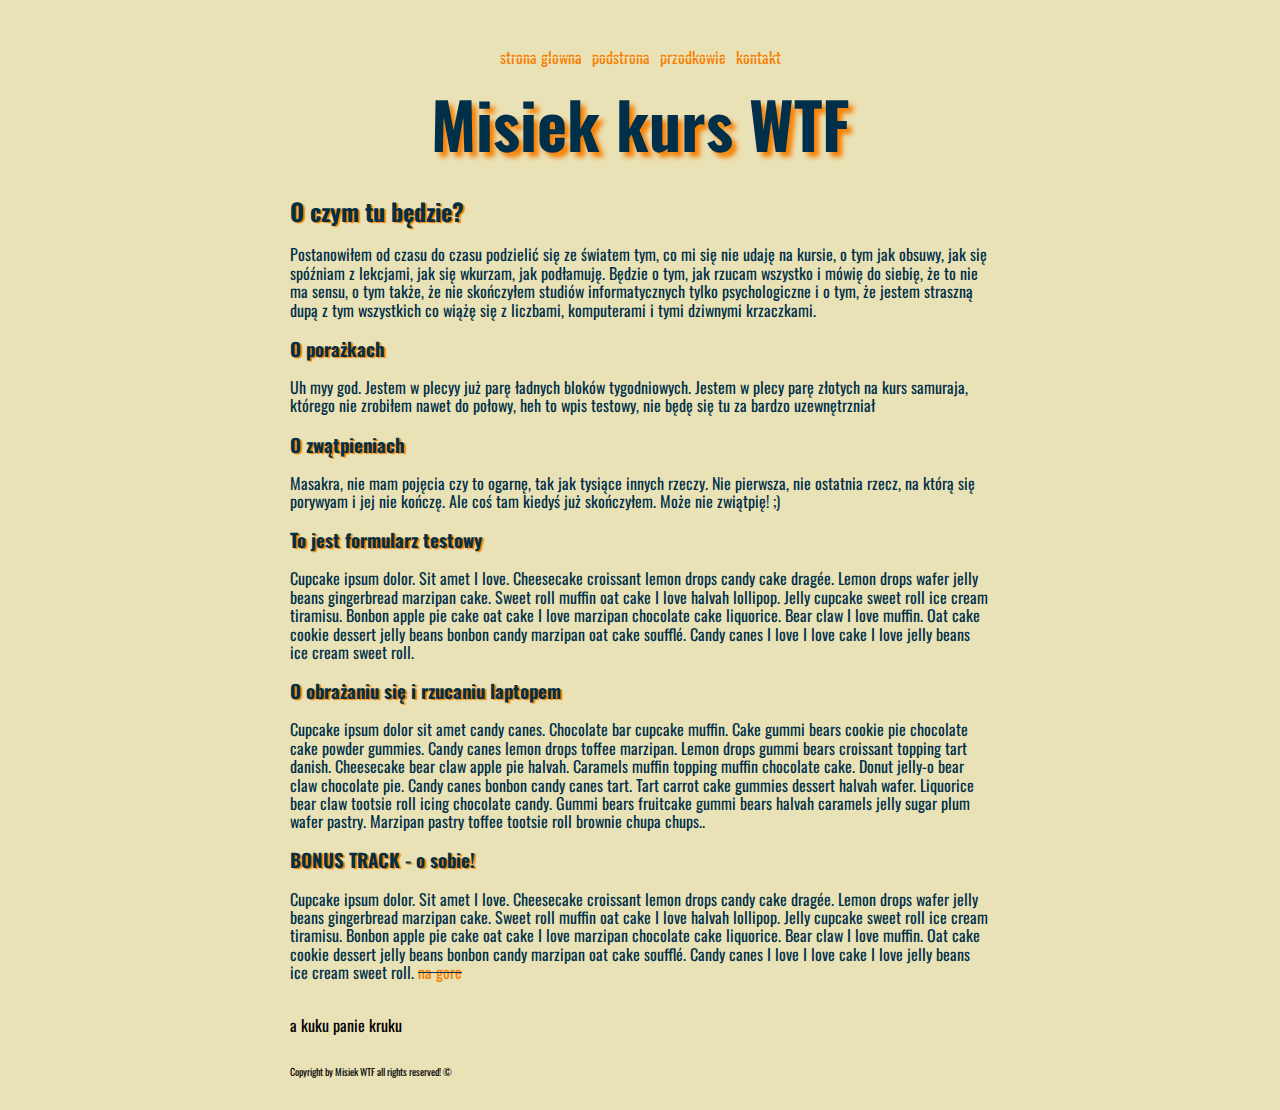
<file: index.html>
<!DOCTYPE html>
<html lang="pl">

<head>
	<meta charset="UTF-8">
	<meta name="viewport" content="width=device-width, initial-scale=1.0">
	<meta http-equiv="X-UA-Compatible" content="ie=edge">
	<title>MK stronka szkoleniowa WTF</title>
	<link rel="stylesheet" href="style.css" type="text/css">
	<link rel="stylesheet" href="normalize.css" type="text/css">
	<link href="https://fonts.googleapis.com/css?family=Oswald&display=swap&subset=latin-ext" rel="stylesheet">
	<link rel="shortcut icon" href="favicon.ico">

</head>

<body class="body">
	<header class="header">
		<nav>
			<ul class="navigation">
				<li class="navigation__item"><a href="index.html" class="header__link">strona glowna</a></li>
				<li class="navigation__item"><a href="podstrona.html" class="header__link">podstrona</a></li>
				<li class="navigation__item"><a href="https://pl.wikipedia.org/wiki/Beavis_i_Butt-head"
						class="header__link">przodkowie</a></li>
				<li><a href="#" class="header__link">kontakt</a></li>
			</ul>
		</nav>

		<h1 class="header__title">Misiek kurs WTF</h1>
	</header>
	<main class="main">

		<section>
			<h2 class="section__heading section_heading--fontsize">O czym tu będzie? </h2>
			<p class="section__paragraph">
				Postanowiłem od czasu do czasu podzielić się ze światem tym, co mi się nie udaję na kursie, o tym jak
				obsuwy, jak się spóźniam z lekcjami, jak się wkurzam, jak podłamuję. Będzie o tym, jak rzucam wszystko i
				mówię do siebię, że to nie ma sensu, o tym także, że nie skończyłem studiów informatycznych tylko
				psychologiczne i o tym, że jestem <span> straszną dupą </span> z tym wszystkich co wiążę się z liczbami,
				komputerami i tymi dziwnymi krzaczkami.
		</section>
		<section>
			<h3 class="section__heading section_heading--fontsize">O porażkach</h3>
			<p class="section__paragraph">Uh myy god. Jestem w plecyy już parę ładnych bloków tygodniowych. Jestem w
				plecy parę złotych na kurs <span>samuraja</span>, którego nie zrobiłem nawet do połowy, heh to wpis
				testowy, nie będę się tu za bardzo uzewnętrzniał</p>

		</section>
		<section>
			<h3 class="section__heading section_heading--fontsize">O zwątpieniach</h3>
			<p class="section__paragraph">Masakra, nie mam pojęcia czy to ogarnę, tak jak tysiące innych rzeczy. Nie
				pierwsza, nie ostatnia rzecz, na którą się porywyam i jej nie kończę. Ale coś tam kiedyś już skończyłem.
				Może nie zwiątpię! ;)</p>

		</section>
		<section>
			<h3 class="section__heading section_heading--fontsize">To jest formularz testowy</h3>
			<p class="section__paragraph">Cupcake ipsum dolor. Sit amet I love. Cheesecake croissant lemon drops candy
				cake dragée. Lemon drops wafer jelly beans gingerbread marzipan cake. Sweet roll muffin oat cake I love
				halvah lollipop. Jelly cupcake sweet roll ice cream tiramisu. Bonbon apple pie cake oat cake I love
				marzipan chocolate cake liquorice. Bear claw I love muffin. Oat cake cookie dessert jelly beans bonbon
				candy marzipan oat cake soufflé. Candy canes I love I love cake I love jelly beans ice cream sweet roll.
			</p>

		</section>
		<section>
			<h3 class="section__heading section_heading--fontsize">O obrażaniu się i rzucaniu laptopem</h3>
			<p class="section__paragraph">Cupcake ipsum dolor sit amet candy canes. Chocolate bar cupcake muffin. Cake
				gummi bears cookie pie chocolate cake powder gummies. Candy canes lemon drops toffee marzipan. Lemon
				drops gummi bears croissant topping tart danish. Cheesecake bear claw apple pie halvah. Caramels muffin
				topping muffin chocolate cake. Donut jelly-o bear claw chocolate pie. Candy canes bonbon candy canes
				tart. Tart carrot cake gummies dessert halvah wafer. Liquorice bear claw tootsie roll icing chocolate
				candy. Gummi bears fruitcake gummi bears halvah caramels jelly sugar plum wafer pastry. Marzipan pastry
				toffee tootsie roll brownie chupa chups..</p>

		</section>
		<section>

			<h3 class="section__heading section_heading--fontsize">BONUS TRACK - o sobie!</h3>
			<p class="section__paragraph">Cupcake ipsum dolor. Sit amet I love. Cheesecake croissant lemon drops candy
				cake dragée. Lemon drops wafer jelly beans gingerbread marzipan cake. Sweet roll muffin oat cake I love
				halvah lollipop. Jelly cupcake sweet roll ice cream tiramisu. Bonbon apple pie cake oat cake I love
				marzipan chocolate cake liquorice. Bear claw I love muffin. Oat cake cookie dessert jelly beans bonbon
				candy marzipan oat cake soufflé. Candy canes I love I love cake I love jelly beans ice cream sweet roll.
				<a href="index.html" class="footer__link">na gore</a>
			</p><br>
		</section>

		<div class="scripttest">
			A co tu sie wyswietli? Teścik?
		</div>

	</main>

	<footer class="footer">
		Copyright by Misiek WTF all rights reserved! ©<br>

	</footer>
	<script src="main.js"></script>
</body>

</html>
</file>
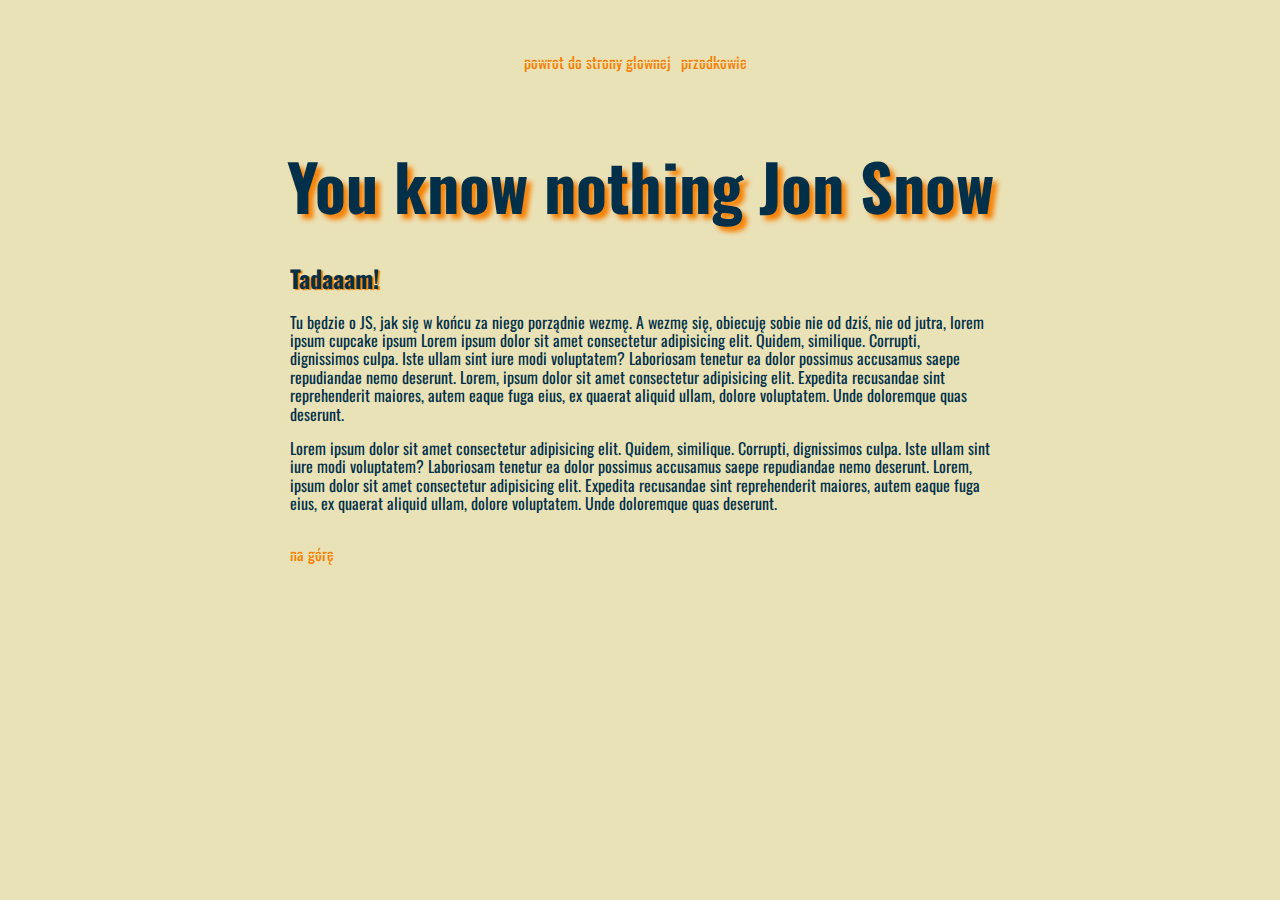
<file: podstrona.html>
<!DOCTYPE html>
<html lang="pl">

<head>
    <meta charset="UTF-8">
    <meta name="viewport" content="width=device-width, initial-scale=1.0">
    <meta http-equiv="X-UA-Compatible" content="ie=edge">
    <title>You knoww nothing JS</title>
    <link rel="stylesheet" href="subpage.css" type="text/css">
    <link rel="stylesheet" href="normalize.css" type="text/css">
    <link href="https://fonts.googleapis.com/css?family=Oswald&display=swap&subset=latin-ext" rel="stylesheet">
    <link rel="shortcut icon" href="favicon.ico">

</head>

<body class="body">
    <header class="header" id="#">
            <nav class="navigation">
                    <ul class="navigation__list">
                        <li class="navigation__item"> <a href="index.html" class="navigation__list--link">powrot do strony glownej</a> </li>
                        <li class="navigation__item"> <a href="https://pl.wikipedia.org/wiki/Beavis_i_Butt-head" class="navigation__list--link">przodkowie</a></li>
                    </ul>
                </nav>
        <h1 class="header__text">You know nothing Jon Snow</h1>
       
    </header>
    <main class="main">
        <article>
            <h2 class="article__heading">Tadaaam!</h2>
            <p class="article__paragraph"> Tu będzie o JS, jak się w końcu za niego porządnie wezmę. A wezmę się, obiecuję sobie nie od
                dziś, nie od jutra, lorem ipsum cupcake ipsum</. <br>

                Lorem ipsum dolor sit amet consectetur adipisicing elit. Quidem, similique. Corrupti, dignissimos culpa. Iste ullam sint iure modi voluptatem? Laboriosam tenetur ea dolor possimus accusamus saepe repudiandae nemo deserunt. Lorem, ipsum dolor sit amet consectetur adipisicing elit. Expedita recusandae sint reprehenderit maiores, autem eaque fuga eius, ex quaerat aliquid ullam, dolore voluptatem. Unde doloremque quas deserunt.</p>
                <p class="article__paragraph">Lorem ipsum dolor sit amet consectetur adipisicing elit. Quidem, similique. Corrupti, dignissimos culpa. Iste ullam sint iure modi voluptatem? Laboriosam tenetur ea dolor possimus accusamus saepe repudiandae nemo deserunt. Lorem, ipsum dolor sit amet consectetur adipisicing elit. Expedita recusandae sint reprehenderit maiores, autem eaque fuga eius, ex quaerat aliquid ullam, dolore voluptatem. Unde doloremque quas deserunt.</p>
                
        </article>
    </main>
    <footer class="footer">
        <a href="#" class="footer__item">na górę</a>
    </footer>

</body>

</html>
</file>
<file: style.css>
.body {
    background: #EAE2B7;
    font-family: 'Oswald', sans-serif;
}

.header {
    width: 100%;
    max-width: 700px;
    margin: 32px auto;
    display: flex;
    flex-direction: column;
}

.header__title {
    font-size: 64px;
    color: #003049;
    text-shadow: #F77F00 5px 5px 5px;
    margin: 5px 0;
    display: flex;
    justify-content: center;
}

.header__link {
    color: #F77F00;
    text-decoration-line: line-through;
    text-decoration-color: #EAE2B7;
    font-size: 16px;
    list-style: none;
    text-shadow: none;
}

.navigation {
    display:flex;
    list-style-type: none;
    justify-content: center;
    padding: 0px;
    
}
.navigation__item {
    padding-right: 10px;
    
}
.main {
    width: 100%;
    max-width: 700px;
    margin: 32px auto;
}

.section__heading {
    color: #003049;
    text-shadow: #F77F00 2px 1px 1px;
}

.section__heading--fontsize {
    font-size: 32px;
}

.section__paragraph {
    color: #003049;
}

.paragraph__ol--color {
    list-style-type: none;
    content: counter()
}

.paragraph__list--hyperlink {
    color: #F77F00;
    text-decoration-line: line-through;
    
}

.footer {
    font-size: x-small;
    width: 100%;
    max-width: 700px;
    margin: 32px auto;
    padding: 0;
}

.footer__link {
    color: #F77F00;
    text-decoration-line: line-through;
    text-decoration-color: #003049;
}
</file>
<file: subpage.css>
.header {
    padding: 0;
    font-size: 32px;
    color: #003049;
    text-shadow: #F77F00 2px 2px 2px;
    margin: 5px auto;
    text-align: center;
}

.header__text {
    font-size: 64px;
    text-shadow: #F77F00 5px 5px 5px;
}

.body {
    background: #EAE2B7;
    font-family: 'Oswald', sans-serif;
}

.main {
    width: 100%;
    max-width: 700px;
    margin: 32px auto;
}

.article {}

.article__paragraph {
    color: #003049;
}

.article__heading {
    color: #003049;
    text-shadow: #F77F00 2px 1px 1px;
}

.navigation {
    display: flex;
    justify-content: center;
}

.navigation__list {
    display: flex;
    list-style-type: none;
    justify-content: center;
    padding: 0px;
}
.navigation__item {
   padding-right: 10px;

}

.navigation__list--link {
    color: #F77F00;
    text-decoration-line: line-through;
    text-decoration-color: #EAE2B7;
    font-size: 16px;
    list-style: none;
    text-shadow: none;
}

.footer {
    width: 100%;
    max-width: 700px;
    margin: 32px auto;
}

.footer__item {
    color: #F77F00;
    text-decoration-line: line-through;
    text-decoration-color: #EAE2B7;
    font-size: 16px;
}
</file>
